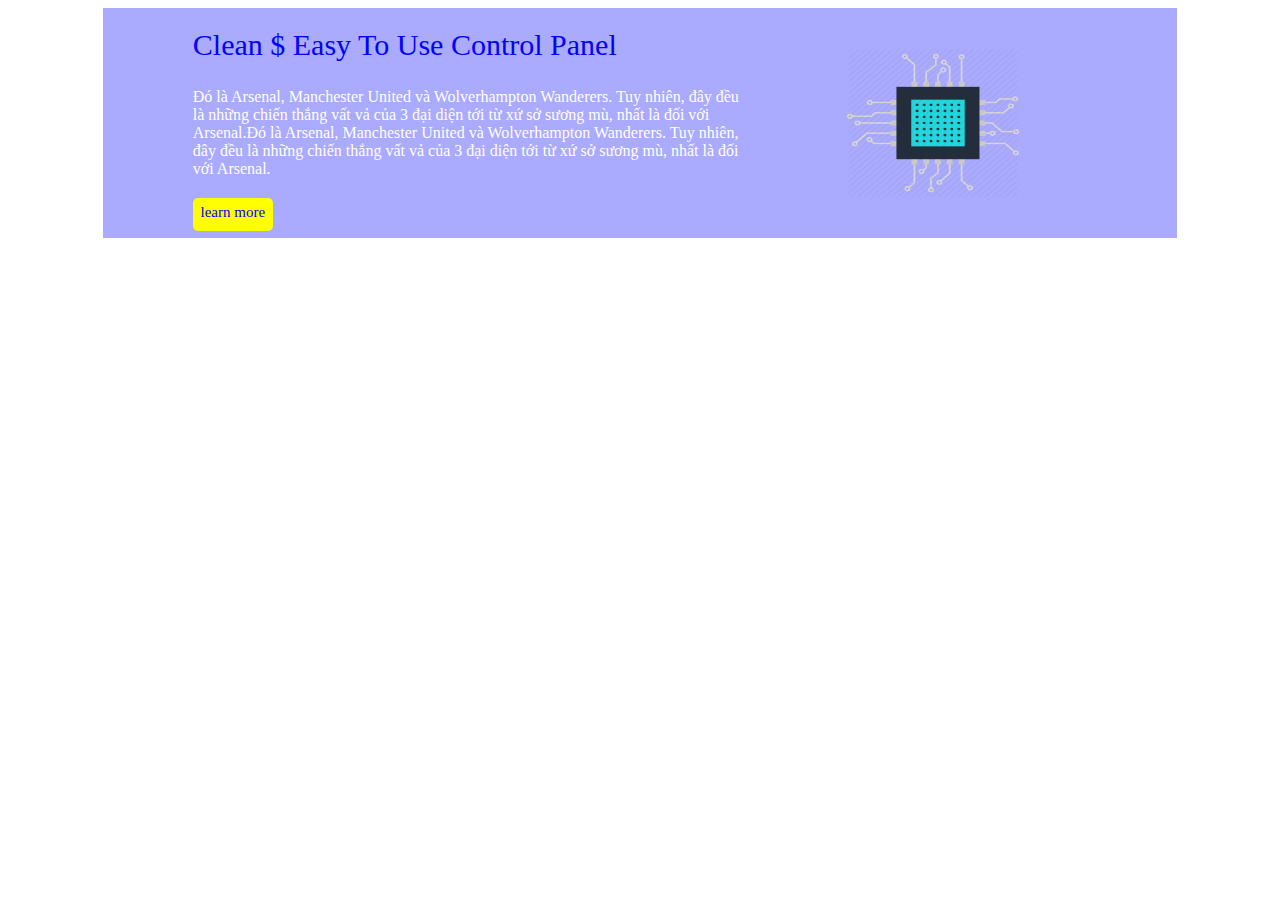
<file: testnhom/index.html>
<!DOCTYPE html>
<html>
<head>
	<title>testnhom</title>
	<link rel="stylesheet" type="text/css" href="style.css">
	<meta charset="utf-8">
</head>
<body>

	<div class="text">
		<div class="text1">
		
			<a href="#">Clean $ Easy To Use Control Panel</a>
			
			<p>Đó là Arsenal, Manchester United và Wolverhampton Wanderers. Tuy nhiên, đây đều là những chiến thắng vất vả của 3 đại diện tới từ xứ sở sương mù, nhất là đối với Arsenal.Đó là Arsenal, Manchester United và Wolverhampton Wanderers. Tuy nhiên, đây đều là những chiến thắng vất vả của 3 đại diện tới từ xứ sở sương mù, nhất là đối với Arsenal.</p>
			<div class="learnmore">
				<a href="#">learn more</a>
			</div>
		</div>
		<div class="img">
			<img src="images/chip.png">
		</div>
	</div>
</body>
</html>
</file>
<file: testnhom/style.css>
.text{
	width: 85%;
	height: 230px;
	background: #aaf;
	margin: 0 auto;
}
.text1{
	width: 60%;
	height: 100%;
	/*background: grey;*/
	padding-top: 20px;
	float: left;

}
a{
	margin-left: 90px;
	color: blue;
	text-decoration: none;
	font-size: 30px;
}
a:hover{
	color: grey;
}
p{
	margin-left: 90px;
	padding-top: 10px;
	color: white;
}
.learnmore{
	width: 80px;
	height: 28px;
	background: yellow;
	margin: 20px 90px;
	border-radius: 5px;
	padding-top: 5px;
	text-align: center;
}
.learnmore:hover{
	background: grey;
}
.learnmore a{
	margin: 5px;
	font-size: 15px;
	color: blue;
	padding: 0.2rem 0;
	text-decoration: none;
}
.img{
	width: 40%;
	height: 100%;
	/*background: grey;*/
	padding-top: 20px;
	float: left;
}
img{
	width: 40%;
	height: 65%;
	margin: 20px 100px;
}
</file>
